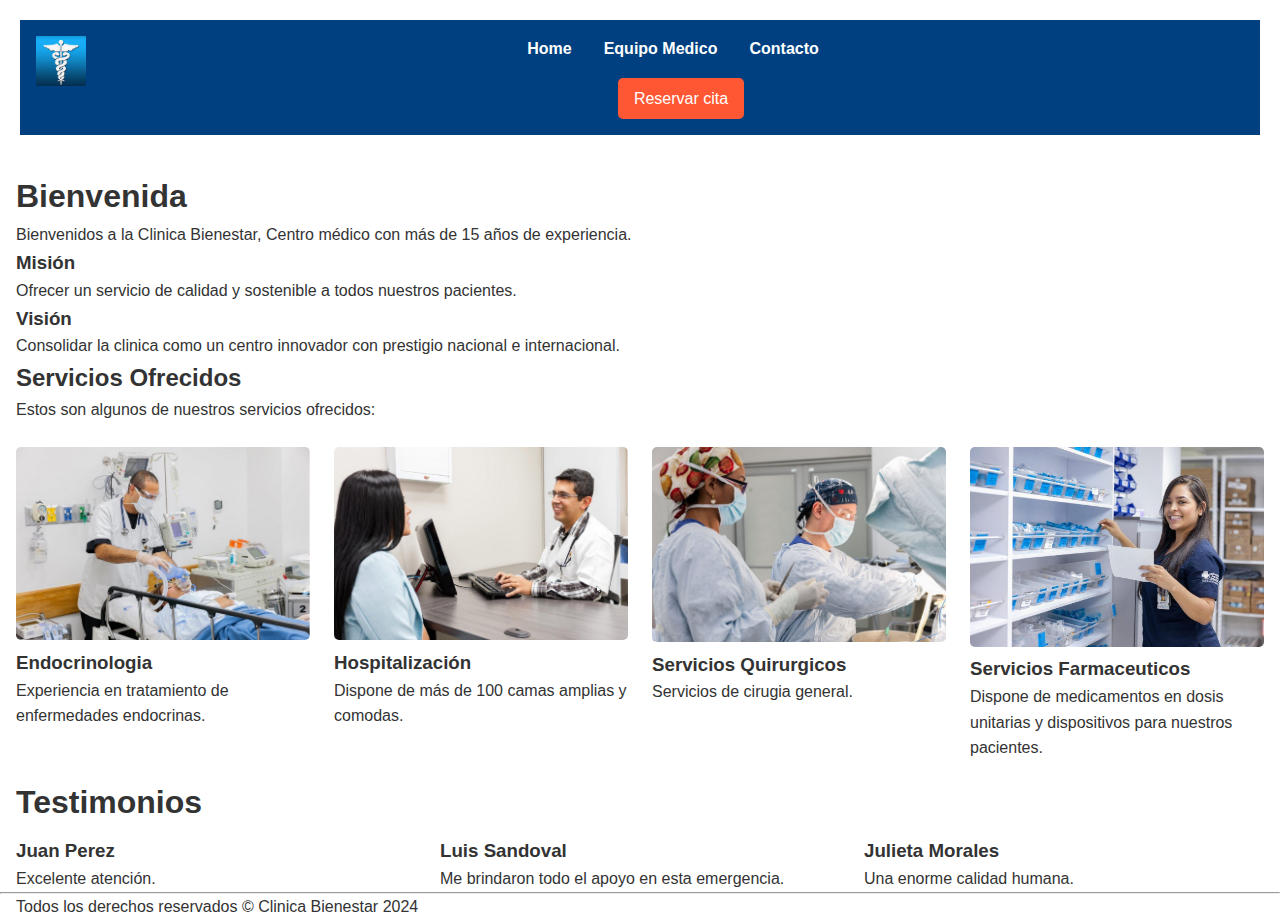
<file: index.html>
<!DOCTYPE html>
<html lang="en">
<head>
    <meta charset="UTF-8">
    <meta name="viewport" content="width=device-width, initial-scale=1.0">
    <title>Clinica Bienestar</title>
    <link rel="stylesheet" href="styles/main.css">
</head>
<body>
  <header class="header">
      <nav class="header__navbar">
          <img
            src="assets/img/logo.png"
            alt="logo"
            class="header__logo"
          />        
          <ul class="nav__list">            
            <a href="index.html">Home</a>
            <a href="equipo_medico.html">Equipo Medico</a>
            <a href="contacto.html">Contacto</a>
          </ul>
          <section id="cita-medica" class="header__reserva">
              <a href="#" >Reservar cita</a>
          </section>                
      </nav>
    </header>


    <main>
    <!-- Sección de bienvenida -->      
      <section id="bienvenida" class="bienvenida">
        <h1 class="bienvenida__title">Bienvenida</h1>
        <article>
            <p  class="bienvenida__content">Bienvenidos a la Clinica Bienestar, Centro médico con más de 15 años de experiencia.</p>
            <h3 class="mision__title">Misión</h3>
            <p class="mision__content">Ofrecer un servicio de calidad y sostenible a todos nuestros pacientes.</p>
            <h3 class="vision__title">Visión</h3>
            <p class="vision__content">Consolidar la clinica como un centro innovador con prestigio nacional e internacional.</p>
        </article>
    </section>



    <!-- Sección de servicios -->
    <section id="servicios">
    <h2 class="servicios__title">Servicios Ofrecidos</h2>
    <p class="servicios__content">
      Estos son algunos de nuestros servicios ofrecidos:
    </p>
    <div class="servicios__list">
      <article class="servicio__item">
        <img
          src="assets/img/servicio_urgencia.png"
          alt="servicio urgencia"
        />
        <h3 class="servicio__title">Endocrinologia</h3>
        <p class="servicio__content">
          Experiencia en tratamiento de enfermedades endocrinas.
        </p>
      </article>

      <article class="servicio__item">
        <img
          src="assets/img/servicio_hospitalizacion.png"
          alt="servicio hospitalizacion"
        />
        <h3 class="servicio__title">Hospitalización</h3>
        <p class="servicio__content">
          Dispone de más de 100 camas amplias y comodas.
        </p>
      </article>      

      <article class="servicio__item">
        <img
           src="assets/img/servicio_quirurgicos.png"
           alt="servicio quirurgico"
        />
        <h3 class="servicio__title">Servicios Quirurgicos</h3>
        <p class="servicio__content">
          Servicios de cirugia general.
        </p>
      </article>

      <article class="servicio__item">
        <img
           src="assets/img/servicio_farmaceutico.png"
           alt="servicio farmaceutico"
        />
        <h3 class="servicio__title">Servicios Farmaceuticos</h3>
        <p class="servicio__content">
          Dispone de medicamentos en dosis unitarias y dispositivos para nuestros pacientes.
        </p>
      </article>      
    </div>
  </section>

      <!-- Sección de testimonios -->
    <section id="testimonios">
        <h1 class="testimonio__title">Testimonios</h1>
        <div class="testimonios__list">
            <article class="testimonio__item">
            <h3 class="testimonio__paciente">Juan Perez</h3>
            <p class="testimonio__comentario">
                Excelente atención.
            </p>
            </article>


            <article class="testimonio__item">
            <h3 class="testimonio__paciente">Luis Sandoval</h3>
            <p class="testimonio__comentario">
                Me brindaron todo el apoyo en esta emergencia.
            </p>
            </article>
    

            <article class="testimonio__item">
            <h3 class="testimonio__paciente">Julieta Morales</h3>
            <p class="testimonio__comentario">
                Una enorme calidad humana.
            </p>
            </article>
        </div>             
    </section>      
  </main>      
    <footer id="footer">
        <div>
            <hr />
            <p class="footer__text">Todos los derechos reservados © Clinica Bienestar 2024</p>
        </div>
    </footer>
</body>
</html>
</file>
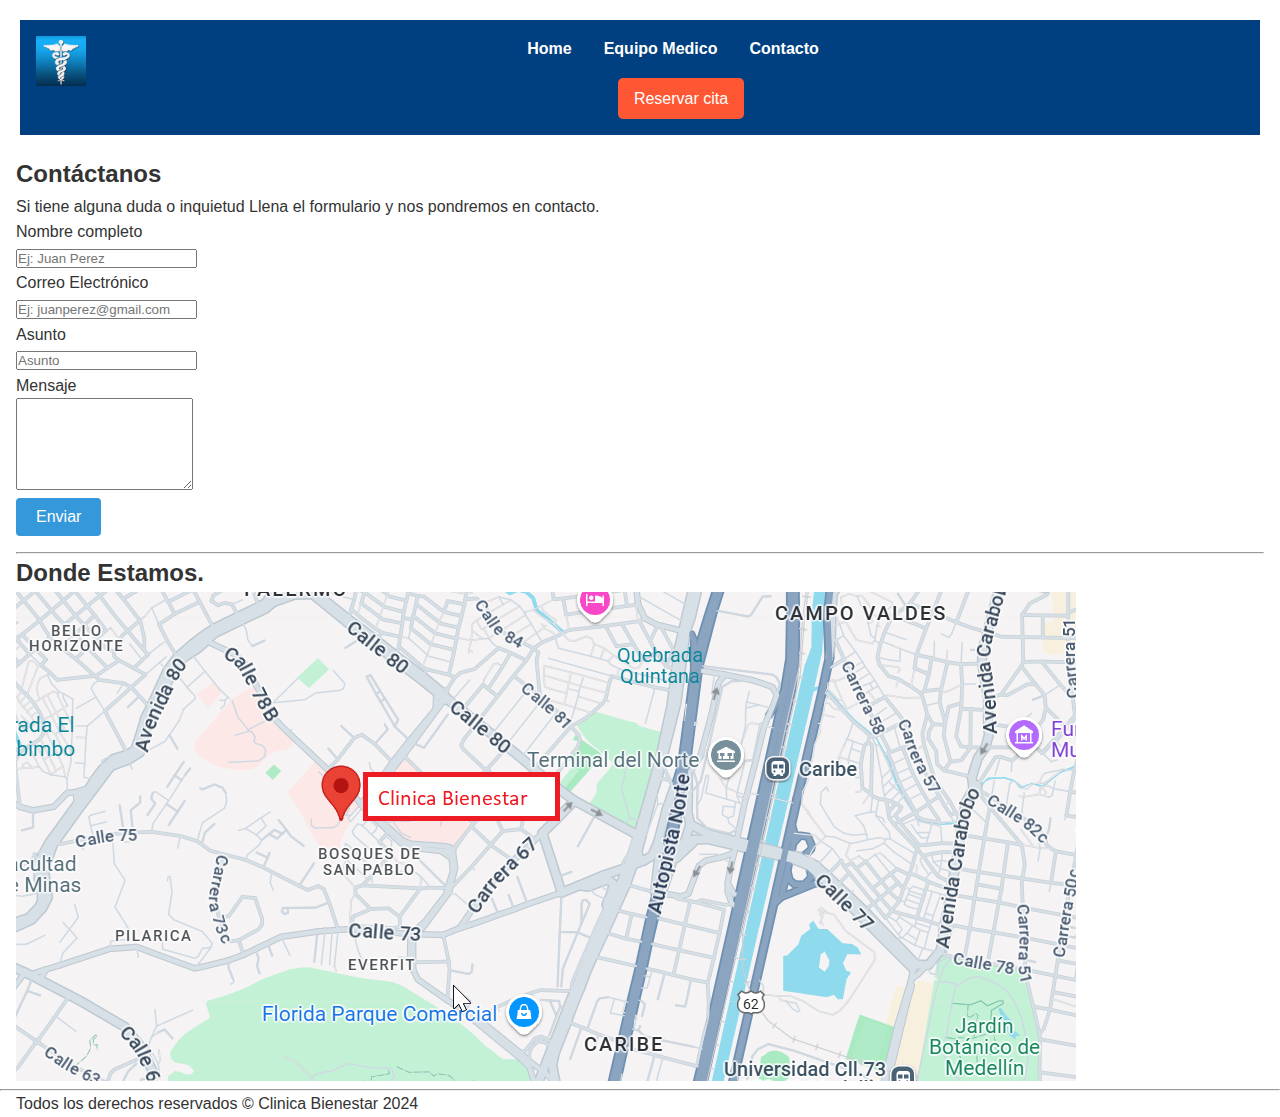
<file: contacto.html>
<!DOCTYPE html>
<html lang="en">
<head>
    <meta charset="UTF-8">
    <meta name="viewport" content="width=device-width, initial-scale=1.0">
    <title>Clinica Bienestar</title>
    <link rel="stylesheet" href="styles/main.css">
</head>
<body>

  <header class="header">
    <nav class="header__navbar">
        <img
          src="assets/img/logo.png"
          alt="logo"
          class="header__logo"
        />        
        <ul class="nav__list">            
          <a href="index.html">Home</a>
          <a href="equipo_medico.html">Equipo Medico</a>
          <a href="contacto.html">Contacto</a>
        </ul>
        <section id="cita-medica" class="header__reserva">
            <a href="#" >Reservar cita</a>
        </section>                
    </nav>
    </header>

    <main>
 
    <!-- Sección de Contacto -->
    <section id="contacto" class="contacto__section">
        <h2 class="contacto__title">Contáctanos</h2>
        <p class="contacto__content">
          Si tiene alguna duda o inquietud Llena el formulario y nos
          pondremos en contacto.
        </p>
        <div class="contacto__container">
          <!-- Formulario de contacto -->
          <form class="contacto__form">
            <p>
              <label class="contacto__label" for="name">Nombre completo</label><br />
              <input
                type="text"
                id="name"
                name="nombre_completo"
                placeholder="Ej: Juan Perez"
                required
                minlength="3"
              />
            </p>
            <p>
              <label  class="contacto__label" for="email">Correo Electrónico</label><br />
              <input
                type="email"
                id="email"
                name="email"
                required
                autocomplete="email"
                placeholder="Ej: juanperez@gmail.com"
              />
            </p>
            <p>
                <label  class="contacto__label" for="name">Asunto</label><br />
                <input
                  type="text"
                  id="name"
                  name="asunto"
                  placeholder="Asunto"
                  required
                  minlength="3"
                />
              </p>            
            <p>
              <label  class="contacto__label" for="message">Mensaje</label><br />
              <textarea
                name="mensaje"
                id="message"
                rows="6"
                maxlength="500"
              ></textarea>
            </p>
            <p>
              <button type="submit" class="contacto__button">Enviar</button>
            </p>
          </form>
  
          <hr />

          <!-- Mapa de ubicación -->
          <section class="ubicacion">
            <h2 class="ubicacion__title">Donde Estamos.</h2>
            <img
            src="assets/img/Ubicacion.png"
            alt="servicio urgencia"
            />      
          </section>    


        </div>
      </section>
    </main>
      
      <footer id="footer">
        <div>
            <hr />
            <p class="footer__text">Todos los derechos reservados © Clinica Bienestar 2024</p>
        </div>
    </footer>
</body>
</html>
</file>
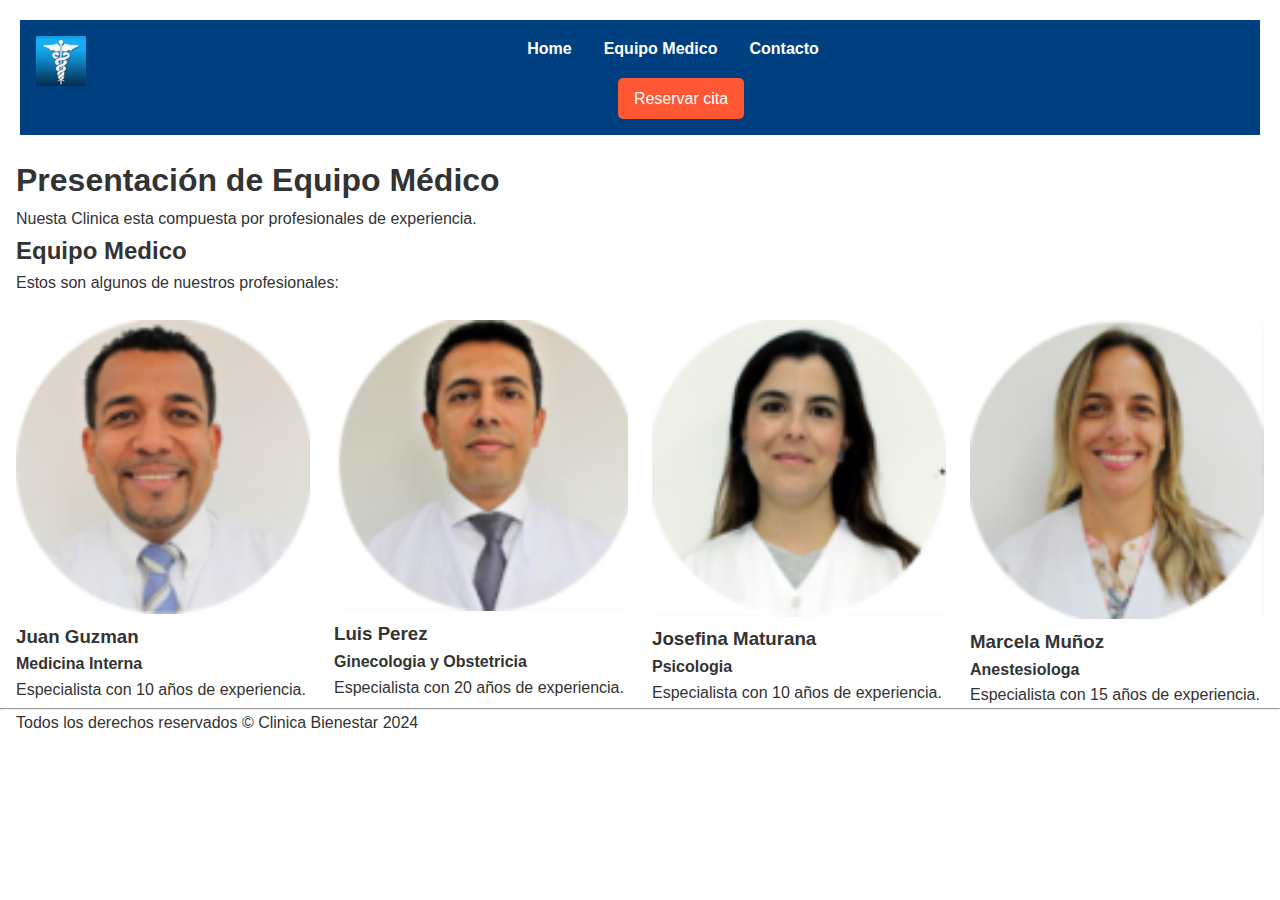
<file: equipo_medico.html>
<!DOCTYPE html>
<html lang="en">
<head>
    <meta charset="UTF-8">
    <meta name="viewport" content="width=device-width, initial-scale=1.0">
    <title>Clinica Bienestar</title>
    <link rel="stylesheet" href="styles/main.css">
</head>
<body>

  <header class="header">
    <nav class="header__navbar">
        <img
          src="assets/img/logo.png"
          alt="logo"
          class="header__logo"
        />        
        <ul class="nav__list">            
          <a href="index.html">Home</a>
          <a href="equipo_medico.html">Equipo Medico</a>
          <a href="contacto.html">Contacto</a>
        </ul>
        <section id="cita-medica" class="header__reserva">
            <a href="#" >Reservar cita</a>
        </section>                
    </nav>


    </header>


    <main>

      <section id="presentacion" class="presentacion">
        <h1 class="presentacion__title">Presentación de Equipo Médico</h1>
        <article>
            <p class="presentacion__content">Nuesta Clinica esta compuesta por profesionales de experiencia.</p>
        </article>
    </section>



    <!-- Sección equipo medico -->
    <section id="medicos" class="section-medicos">
    <h2 class="medicos__title">Equipo Medico</h2>
    <p class="medicos__content">
      Estos son algunos de nuestros profesionales:
    </p>
    <div class="medicos__list">
      <article class="medico__item">
        <img
          src="assets/img/medico_01.png"
          alt="medico 1"
        />
        <h3 class="medico__title">Juan Guzman</h3>
        <h4 class="medico__content">Medicina Interna</h4>
        <p class="medico__experience">
          Especialista con 10 años de experiencia.
        </p>
      </article>
 
      <article class="medico__item">
        <img
          src="assets/img/medico_02.png"
          alt="medico 2"
        />
        <h3 class="medico__title">Luis Perez</h3>
        <h4 class="medico__content">Ginecologia y Obstetricia</h4>
        <p class="medico__experience">
          Especialista con 20 años de experiencia.
        </p>
      </article>

      <article class="medico__item">
        <img
          src="assets/img/medico_03.png"
          alt="medico 3"
        />
        <h3 class="medico__title">Josefina Maturana</h3>
        <h4 class="medico__content">Psicologia</h4>
        <p class="medico__experience">
          Especialista con 10 años de experiencia.
        </p>
      </article>      
      <article class="medico__item">
        <img
          src="assets/img/medico_04.png"
          alt="medico 4"
        />
        <h3 class="medico__title">Marcela Muñoz</h3>
        <h4 class="medico__content">Anestesiologa</h4>
        <p class="medico__experience">
          Especialista con 15 años de experiencia.
        </p>
      </article>            
     
    </div>
  </section>
</main>
      
  <footer id="footer">
    <div>
        <hr />
        <p class="footer__text">Todos los derechos reservados © Clinica Bienestar 2024</p>
    </div>
</footer>
</body>
</html>
</file>
<file: styles/main.css>
.contacto__button {
  padding: 10px 20px;
  border-radius: 4px;
  font-size: 16px;
  border: none;
  cursor: pointer;
  background-color: #3498db;
  color: #fff;
  margin-bottom: 1rem;
}
.contacto__button:hover {
  background-color: #217dbb;
}

* {
  margin: 0;
  padding: 0;
  box-sizing: border-box;
}

body {
  font-family: Arial, sans-serif;
  color: #333;
  line-height: 1.6;
}

.header {
  padding: 20px;
  font-family: Arial, sans-serif;
  line-height: 1.6;
}
.header__title {
  color: white;
  font-size: 2rem;
}
.header__navbar {
  background-color: #004080;
  padding: 1rem 0;
  text-align: center;
}
.header__logo {
  width: 50px;
  height: 50px;
  border-radius: 1px;
  float: left;
  margin-left: 1rem;
}
.header__reserva a {
  display: inline-block;
  padding: 0.5rem 1rem;
  background-color: #ff5733;
  color: #fff;
  text-decoration: none;
  border-radius: 5px;
  margin-top: 1rem;
  margin-left: 1rem;
}
.header__reserva a:hover {
  background-color: #ff2d00;
}

.nav__list {
  list-style-type: none;
  display: flex;
  justify-content: center;
  gap: 2rem;
}

.nav__list a {
  color: #fff;
  text-decoration: none;
  font-weight: bold;
}

.nav__list a:hover {
  text-decoration: underline;
}

@media (max-width: 1024px) {
  .header__reserva a {
    font-size: 90%;
  }
  .header__navbar {
    font-size: 90%;
  }
}
@media (max-width: 768px) {
  .nav__list {
    flex-direction: column;
  }
  .header__reserva a {
    font-size: 70%;
  }
  .header__navbar {
    font-size: 70%;
  }
}
@media (max-width: 480px) {
  .header__reserva a {
    font-size: 50%;
  }
  .header__navbar {
    font-size: 50%;
  }
}
.footer__text {
  margin-left: 1rem;
  bottom: 0;
  right: 10px;
}

@media (max-width: 1024px) {
  .footer__text {
    font-size: 16px;
  }
}
@media (max-width: 768px) {
  .footer__text {
    font-size: 12px;
  }
}
@media (max-width: 480px) {
  .footer__text {
    font-size: 8px;
  }
}
#bienvenida {
  margin-top: 1rem;
  margin-left: 1rem;
  margin-right: 1rem;
}

#servicios {
  margin-left: 1rem;
  margin-right: 1rem;
}

.servicios__list {
  display: grid;
  grid-template-columns: repeat(auto-fit, minmax(200px, 1fr));
  gap: 1.5rem;
  margin-top: 1.5rem;
}

.servicio__item img {
  width: 100%;
  height: auto;
  border-radius: 5px;
}

#testimonios {
  margin-top: 1rem;
  margin-left: 1rem;
  margin-right: 1rem;
}

.testimonios__list {
  display: grid;
  grid-template-columns: repeat(auto-fit, minmax(200px, 1fr));
  gap: 1.5rem;
  margin-top: 0.5rem;
}

.testimonio__responsable {
  font-size: 24px;
}

@media (max-width: 1024px) {
  .bienvenida__title {
    font-size: 90%;
  }
  .bienvenida__content {
    font-size: 70%;
  }
  .vision__title {
    font-size: 80%;
  }
  .mision__title {
    font-size: 80%;
  }
  .mision__content {
    font-size: 70%;
  }
  .vision__content {
    font-size: 70%;
  }
  .servicios__title {
    font-size: 90%;
  }
  .servicio__title {
    font-size: 90%;
  }
  .servicios__content {
    font-size: 70%;
  }
  .servicio__content {
    font-size: 70%;
  }
  .testimonio__comentario {
    font-size: 70%;
  }
  .testimonio__title {
    font-size: 90%;
  }
  .testimonio__paciente {
    font-size: 90%;
  }
}
@media (max-width: 768px) {
  .bienvenida__title {
    font-size: 70%;
  }
  .bienvenida__content {
    font-size: 60%;
  }
  .vision__title {
    font-size: 65%;
  }
  .mision__title {
    font-size: 65%;
  }
  .mision__content {
    font-size: 60%;
  }
  .vision__content {
    font-size: 60%;
  }
  .servicios__title {
    font-size: 70%;
  }
  .servicio__title {
    font-size: 70%;
  }
  .servicios__content {
    font-size: 60%;
  }
  .servicio__content {
    font-size: 60%;
  }
  .testimonio__comentario {
    font-size: 60%;
  }
  .testimonio__title {
    font-size: 70%;
  }
  .testimonio__paciente {
    font-size: 70%;
  }
}
@media (max-width: 480px) {
  .bienvenida__title {
    font-size: 50%;
  }
  .bienvenida__content {
    font-size: 40%;
  }
  .vision__title {
    font-size: 45%;
  }
  .mision__title {
    font-size: 45%;
  }
  .mision__content {
    font-size: 40%;
  }
  .vision__content {
    font-size: 40%;
  }
  .servicios__title {
    font-size: 50%;
  }
  .servicio__title {
    font-size: 50%;
  }
  .servicios__content {
    font-size: 40%;
  }
  .servicio__content {
    font-size: 40%;
  }
  .testimonio__comentario {
    font-size: 40%;
  }
  .testimonio__title {
    font-size: 50%;
  }
  .testimonio__paciente {
    font-size: 50%;
  }
}
#medicos {
  margin-left: 1rem;
  margin-right: 1rem;
}

#presentacion {
  margin-left: 1rem;
  margin-right: 1rem;
}

.medicos__list {
  display: grid;
  grid-template-columns: repeat(auto-fit, minmax(200px, 1fr));
  gap: 1.5rem;
  margin-top: 1.5rem;
}

.medico__item img {
  width: 100%;
  height: auto;
  border-radius: 5px;
}

@media (max-width: 1024px) {
  .presentacion__title {
    font-size: 90%;
  }
  .presentacion__content {
    font-size: 70%;
  }
  .vision__title {
    font-size: 80%;
  }
  .mision__title {
    font-size: 80%;
  }
  .mision__content {
    font-size: 70%;
  }
  .vision__content {
    font-size: 70%;
  }
  .medicos__title {
    font-size: 90%;
  }
  .medico__title {
    font-size: 90%;
  }
  .medicos__content {
    font-size: 70%;
  }
  .medico__content {
    font-size: 70%;
  }
  .medico__experience {
    font-size: 70%;
  }
}
@media (max-width: 768px) {
  .presentacion__title {
    font-size: 70%;
  }
  .presentacion__content {
    font-size: 60%;
  }
  .vision__title {
    font-size: 65%;
  }
  .mision__title {
    font-size: 65%;
  }
  .mision__content {
    font-size: 60%;
  }
  .vision__content {
    font-size: 60%;
  }
  .medicos__title {
    font-size: 70%;
  }
  .medico__title {
    font-size: 70%;
  }
  .medicos__content {
    font-size: 60%;
  }
  .medico__content {
    font-size: 60%;
  }
  .medico__experience {
    font-size: 60%;
  }
}
@media (max-width: 480px) {
  .presentacion_title {
    font-size: 55%;
  }
  .presentacion__content {
    font-size: 40%;
  }
  .vision__title {
    font-size: 50%;
  }
  .mision__title {
    font-size: 50%;
  }
  .mision__content {
    font-size: 45%;
  }
  .vision__content {
    font-size: 45%;
  }
  .medicos__title {
    font-size: 55%;
  }
  .medico__title {
    font-size: 55%;
  }
  .medicos__content {
    font-size: 45%;
  }
  .medico__content {
    font-size: 45%;
  }
  .medico__experience {
    font-size: 45%;
  }
}
#contacto {
  margin-left: 1rem;
  margin-right: 1rem;
}

.contacto__formulario {
  margin-left: 1rem;
  margin-right: 1rem;
}

.ubicacion img {
  max-width: 100%;
  height: auto;
}

@media (max-width: 1024px) {
  .contacto__title {
    font-size: 90%;
  }
  .contacto__content {
    font-size: 80%;
  }
  .contacto__label {
    font-size: 80%;
  }
  .ubicacion__title {
    font-size: 90%;
  }
}
@media (max-width: 768px) {
  .contacto__title {
    font-size: 70%;
  }
  .contacto__content {
    font-size: 60%;
  }
  .contacto__label {
    font-size: 60%;
  }
  .ubicacion__title {
    font-size: 70%;
  }
}
@media (max-width: 480px) {
  .contacto__title {
    font-size: 55%;
  }
  .contacto__content {
    font-size: 50%;
  }
  .contacto__label {
    font-size: 50%;
  }
  .ubicacion__title {
    font-size: 55%;
  }
}/*# sourceMappingURL=main.css.map */
</file>
